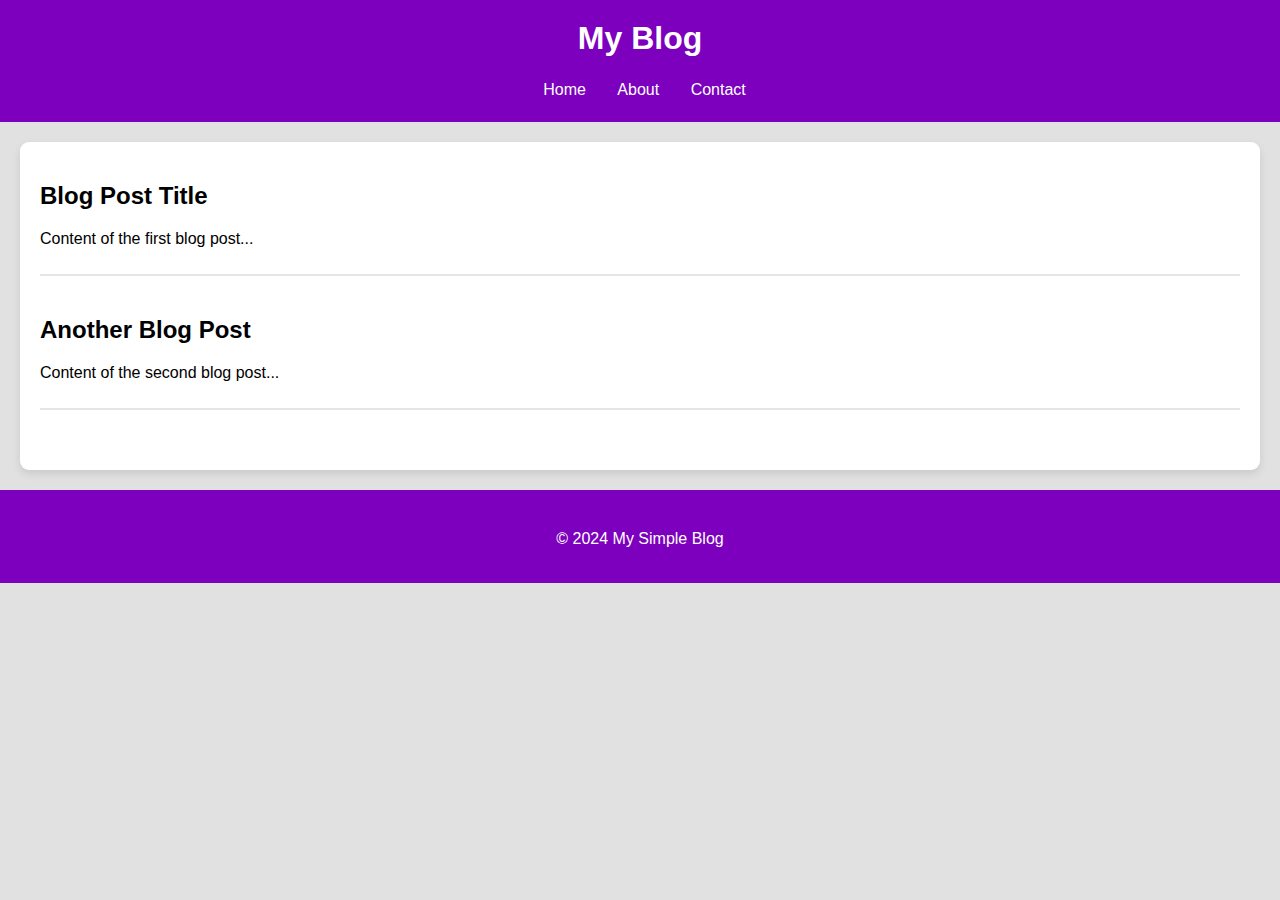
<file: index.html>
<!DOCTYPE html>
<html lang="en">
    <head>
        <meta charset="UTF-8">
        <meta name="viewport" content="width=device-width,initial-scale=1.0">
        <meta name="description" content="Simple Blog Layout">
        <link rel="stylesheet" href="styles.css">
        <title>Simple Blog Layout|Home</title>
    </head>
    <body>
        <header class="home-header">
            <h1 class="site-title">My Blog</h1>
            <nav class="menu main-menu">
                <ul>
                    <li><a href="index.html">Home</a></li>
                    <li><a href="About.html">About</a></li>
                    <li><a href="Contact.html">Contact</a></li>
                </ul>
            </nav>
        </header>
        <section class="home-section">
            <div class="home-container-1">
                <h2>Blog Post Title</h2>
                <p>Content of the first blog post...</p>
            </div>
            <div class="home-container-2">
                <h2>Another Blog Post</h2>
                <p>Content of the second blog post...</p>
            </div>
        </section>
        <footer>
            © 2024 My Simple Blog
        </footer>
    </body>
</html>
</file>
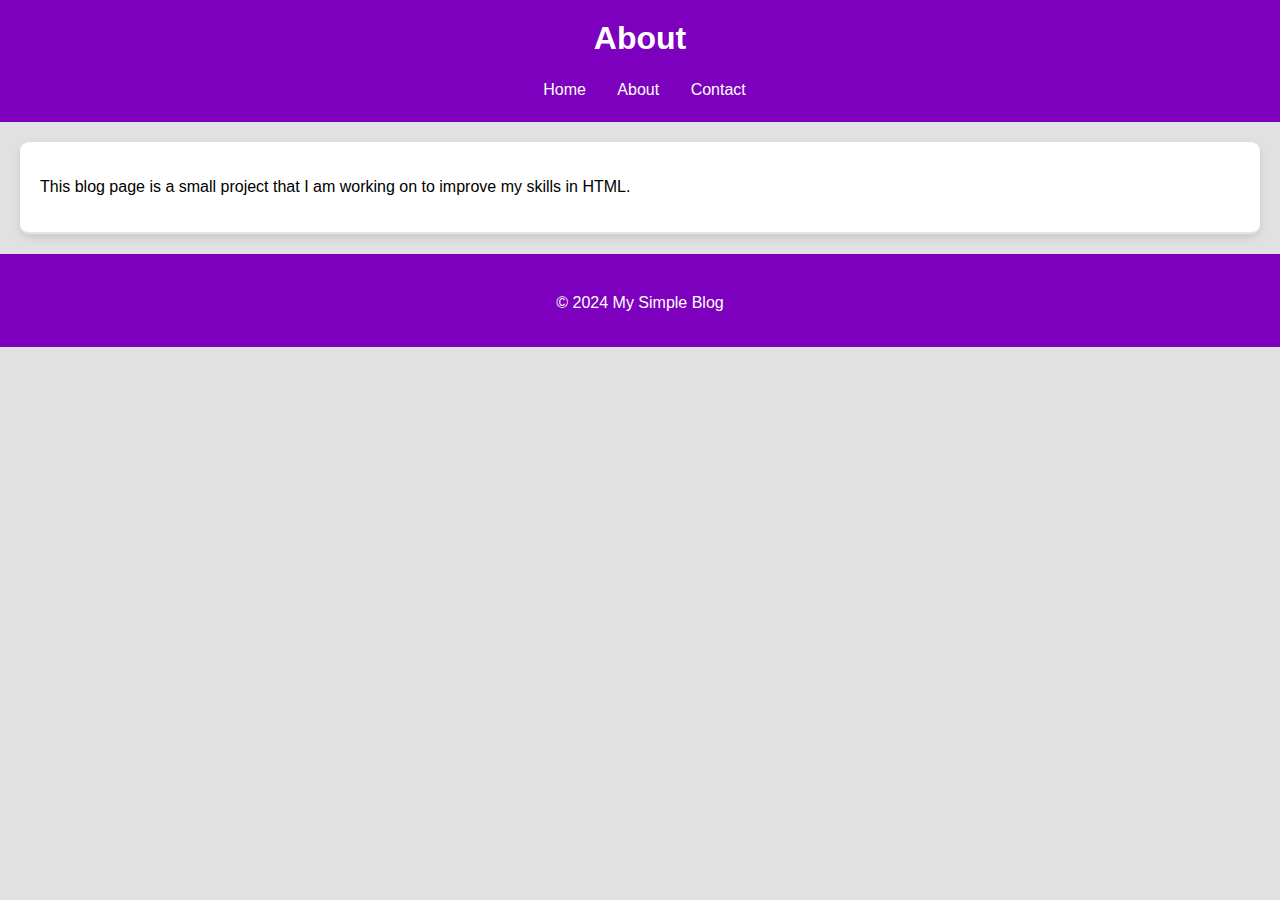
<file: About.html>
<!DOCTYPE html>
<html lang="en">
    <head>
        <meta charset="UTF-8">
        <meta name="viewport" content="width=device-width,initial-scale=1.0">
        <meta name="description" content="Simple Blog Layout">
        <link rel="stylesheet" href="styles.css">
        <title>Simple Blog Layout|About</title>
    </head>
    <body>
        <header class="about-header">
            <h1 class="about-title">About</h1>
            <nav class="menu main-menu">
                <ul>
                    <li><a href="index.html">Home</a></li>
                    <li><a href="About.html">About</a></li>
                    <li><a href="Contact.html">Contact</a></li>
                </ul>
            </nav>
        </header>
        <section class="about-section">
            <div class="about-container">
                <p>This blog page is a small project that I am working on to improve my skills in HTML.

                </p>
            </div>
        </section>
        <footer>
            © 2024 My Simple Blog
        </footer>
    </body>
</file>
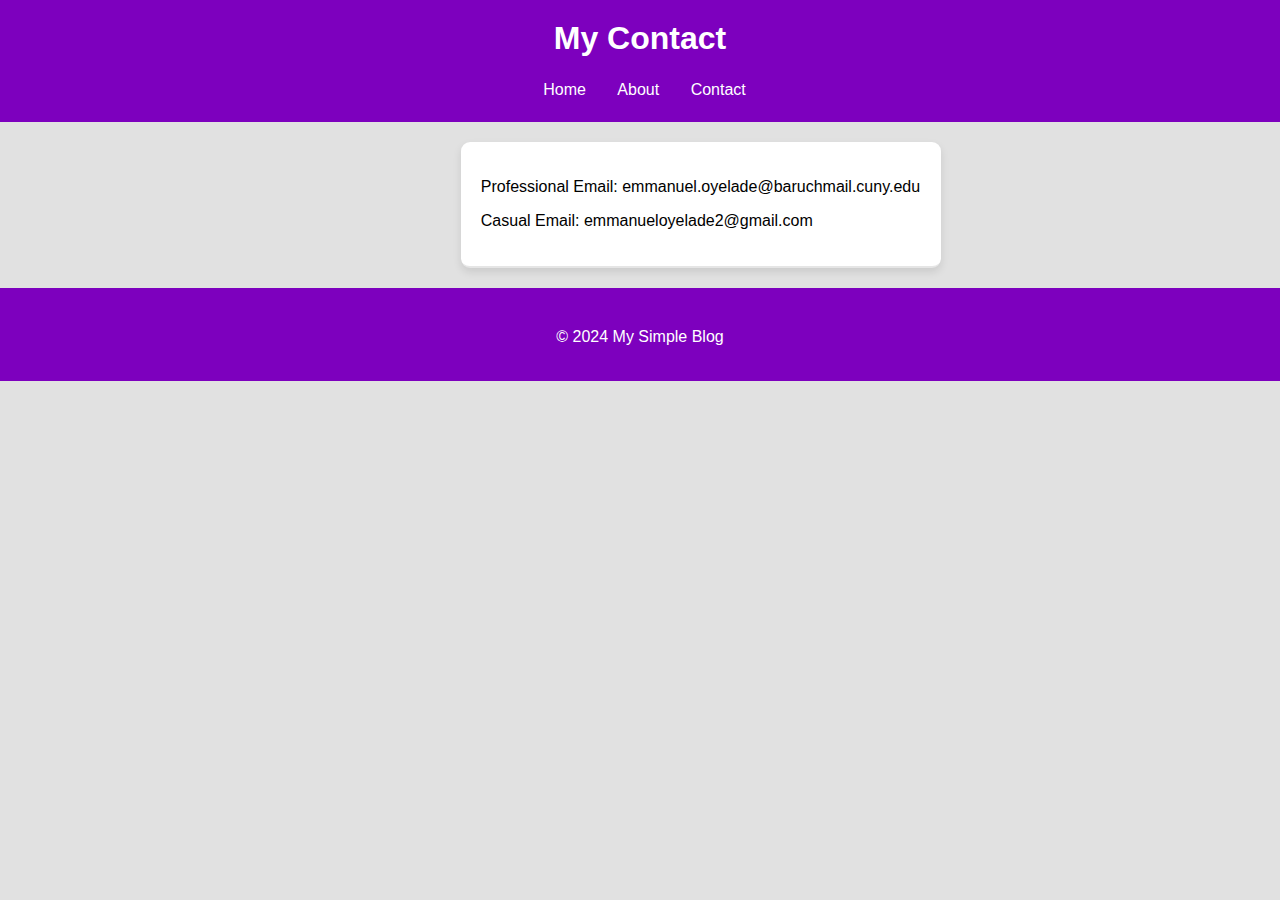
<file: Contact.html>
<!DOCTYPE html>
<html lang="en">
    <head>
        <meta charset="UTF-8">
        <meta name="viewport" content="width=device-width,initial-scale=1.0">
        <meta name="description" content="Simple Blog Layout">
        <link rel="stylesheet" href="styles.css">
        <title>Simple Blog Layout|Contact</title>
    </head>
    <body>
        <header class="contact-header">
            <h1 class="contact-title">My Contact</h1>
            <nav class="menu main-menu">
                <ul>
                    <li><a href="index.html">Home</a></li>
                    <li><a href="About.html">About</a></li>
                    <li><a href="Contact.html">Contact</a></li>
                </ul>
            </nav>
        </header>
        <section class="contact-section">
            <div class="contact-container">
                <p>Professional Email: emmanuel.oyelade@baruchmail.cuny.edu</p>
                <p>Casual Email: emmanueloyelade2@gmail.com</p>
            </div>
        </section>
        <footer>
            © 2024 My Simple Blog
        </footer>
</file>
<file: styles.css>
html, body {
    padding: 0;
    margin: 0;
    font-family: arial, sans-serif;
}

body {
    background-color: rgba(180, 180, 180, 0.4);
}

.home-header {
    background-color: rgba(125, 0, 190, 1);
    color: rgba(255, 255, 255, 1);
}

.site-title {
    text-align: center;
    margin: 0;
    padding-top: 20px;
}

.menu ul {
    padding: 0;
    padding-bottom: 15px;
}

.menu li {
    display: inline;
    margin: 0 1px;
    margin-left: 10px; 
}

.menu a {
    display: inline-block;
    padding: 0.5em;
    color: white;
    text-decoration: none;
}

.menu a:hover {
    background-color: rgba(255, 255, 255, 0.3);
}

.main-menu  {
    text-align: center;
}

.home-section {
    background-color: rgba(255, 255, 255, 1);
    margin: 20px;
    padding: 20px;
    border-radius: 9px;
    box-shadow: 0 4px 8px rgba(0, 0, 0, 0.1);
}

div {
    border-bottom: 2px solid rgba(0, 0, 0, 0.1);
    padding: 0 0 10px 0;
    margin-bottom: 40px;
}

.about-header {
    background-color: rgba(125, 0, 190, 1);
    color: rgba(255, 255, 255, 1);
}

.about-title {
    text-align: center;
    margin: 0;
    padding-top: 20px;
}

.about-container {
    background-color: rgba(255, 255, 255, 1);
    margin: 20px;
    padding: 20px;
    border-radius: 9px;
    box-shadow: 0 4px 8px rgba(0, 0, 0, 0.1);
}

.contact-header {
    background-color: rgba(125, 0, 190, 1);
    color: rgba(255, 255, 255, 1);
}

.contact-title {
    text-align: center;
    margin: 0;
    padding-top: 20px;
}

.contact-container {
    background-color: rgba(255, 255, 255, 1);
    margin: 20px;
    padding: 20px;
    border-radius: 9px;
    box-shadow: 0 4px 8px rgba(0, 0, 0, 0.1);
    width: 440px;
    margin-left: 36%;
}

footer {
    background-color: rgba(125, 0, 190, 1);
    color: rgba(255, 255, 255, 1);
    text-align: center;
    padding-bottom: 35px;
    padding-top: 40px;
}
</file>
